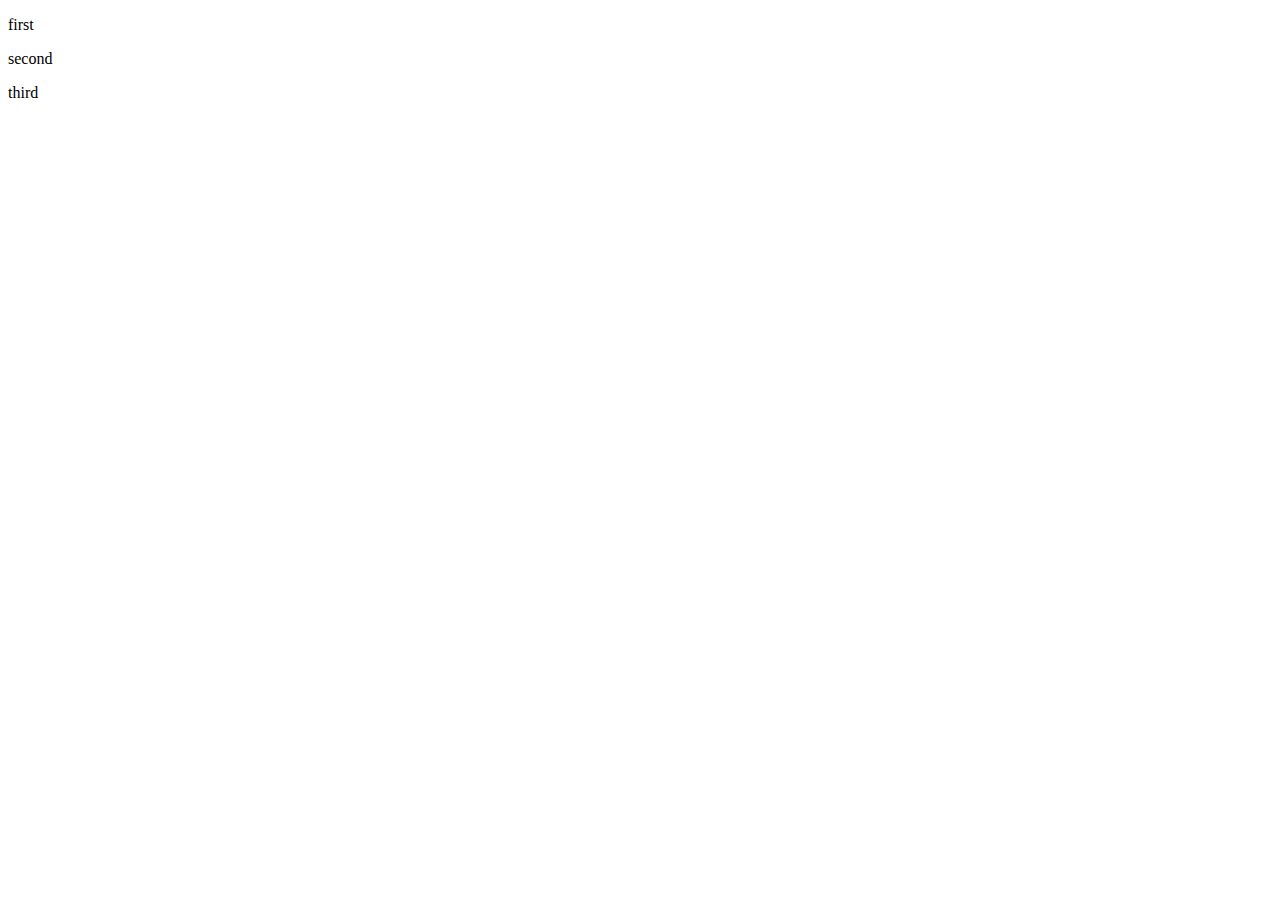
<file: aaa/index.html>
<!DOCTYPE html>
<html lang="en">
<head>
  <meta charset="UTF-8">
  <meta name="viewport" content="width=device-width, initial-scale=1.0">
  <title>Document</title>
</head>
<body>
  <p>first</p>
  <p>second</p>
  <p>third</p>
</body>
</html>
</file>
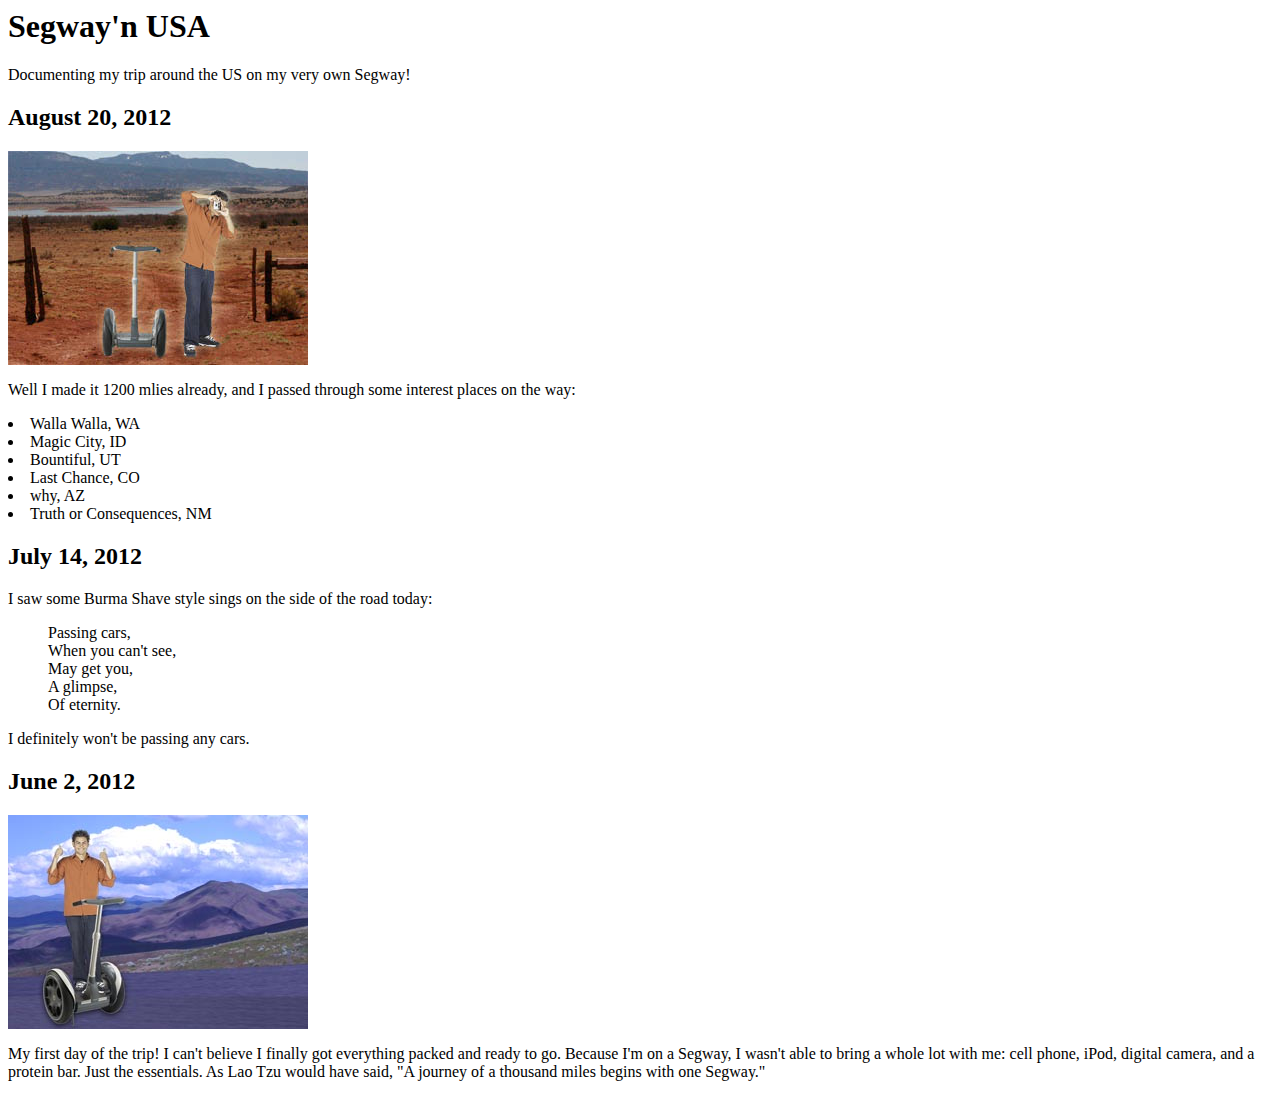
<file: journal/index.html>
<html>
    <head>
        <title>My Trip Around the USA on a Segway</title>
    </head>
    <body>
        <h1>Segway'n USA</h1>
        <p>
            Documenting my trip around the US on my very own Segway!
        </p>
        <h2>August 20, 2012</h2>
        <img src="images/segway2.jpg">
        <p>
            Well I made it 1200 mlies already, and I passed
            through some interest places on the way:
        </p>
        <li>Walla Walla, WA</li>
        <li>Magic City, ID</li>
        <li>Bountiful, UT</li>
        <li>Last Chance, CO</li>
        <li>why, AZ</li>
        <li>Truth or Consequences, NM</li>
        <h2>July 14, 2012</h2>
        <p>
            I saw some Burma Shave style sings on the side of the 
            road today:
        </p>
        <blockquote>
            Passing cars,<br>
            When you can't see,<Br>
            May get you,<br>
            A glimpse,<br>
            Of eternity.<br>
        </blockquote>
        <P>
            I definitely won't be passing any cars.
        </P>
        <h2>June 2, 2012</h2>
        <img src="images/segway1.jpg">
        <p>
            My first day of the trip! I can't believe I finally got
            everything packed and ready to go. Because I'm on a Segway,
            I wasn't able to bring a whole lot with me: cell phone, iPod,
            digital camera, and a protein bar. Just the essentials. As
            Lao Tzu would have said, "A journey of a thousand miles begins
            with one Segway."
        </p>
    </body>
</html>
</file>
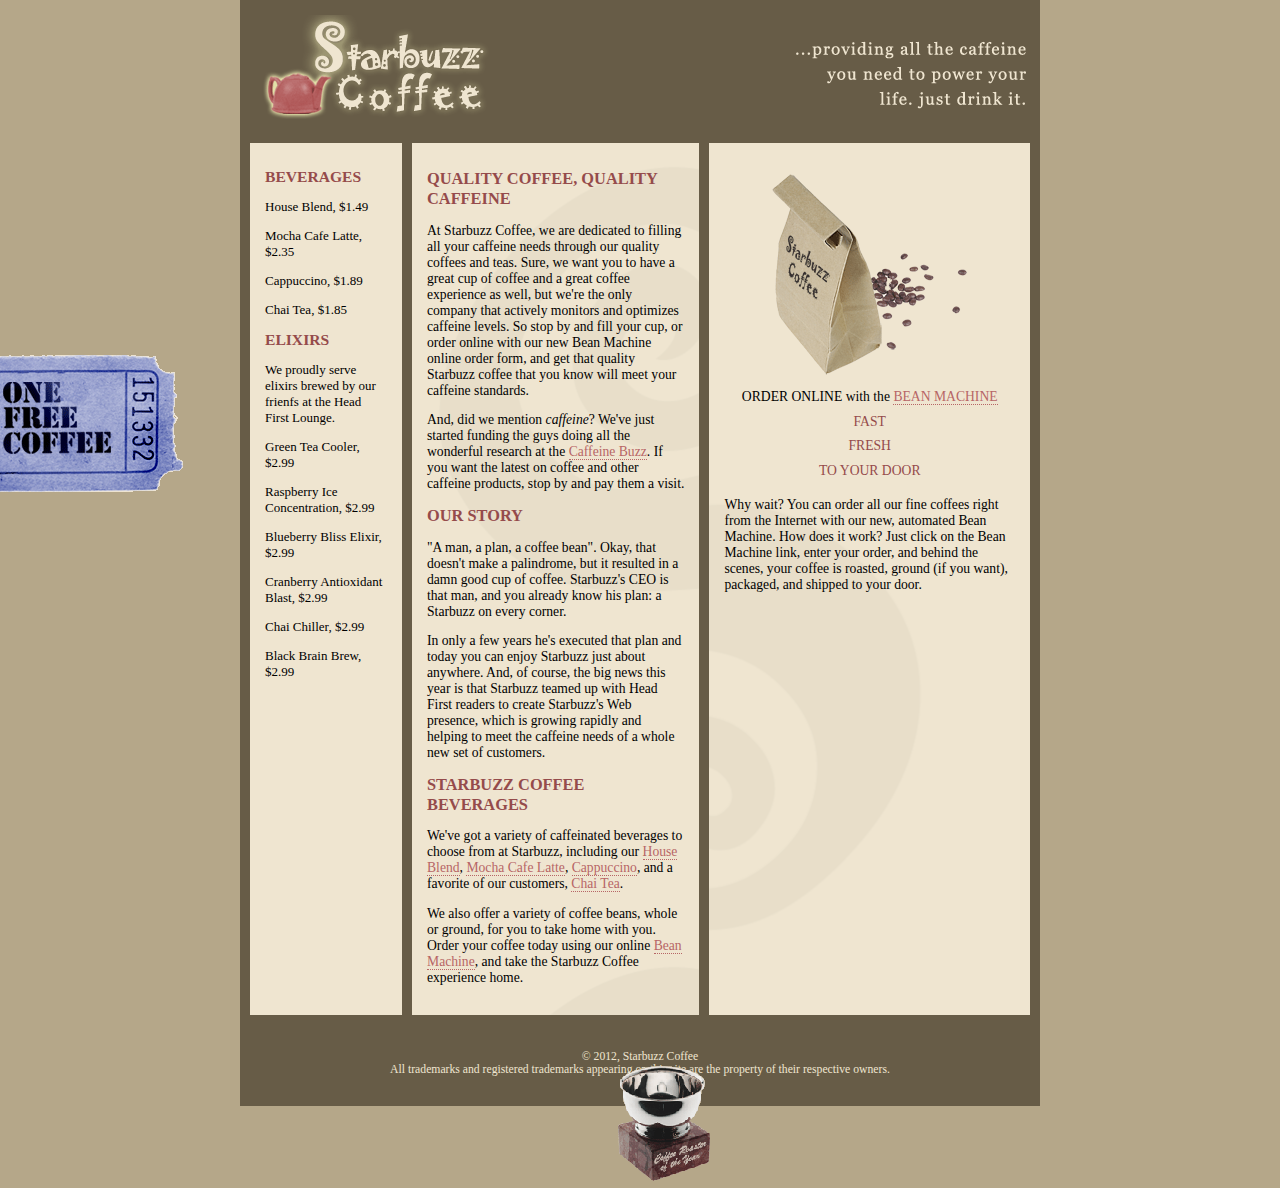
<file: starbuzz/index.html>
<!DOCTYPE html>
<html>
  <head>
    <meta charset="utf-8">
    <title>Starbuzz Coffee</title>
    <link rel="stylesheet" type="text/css" href="starbuzz.css">
  </head> 

  <body>
    <div id="allcontent">
    <div id="header">
      <img src="images/header.gif" alt="Starbuzz Coffee logo image">
    </div>

    <div id="tableContainer">
      <div id="tableRow">
          <div id="drinks">
              <h1>BEVERAGES</h1>
              <p>House Blend, $1.49</p>
              <p>Mocha Cafe Latte, $2.35</p>
              <p>Cappuccino, $1.89</p>
              <p>Chai Tea, $1.85</p>
              <h1>ELIXIRS</h1>
              <p>
                We proudly serve elixirs brewed by our frienfs
                at the Head First Lounge.
              </p>
              <p>Green Tea Cooler, $2.99</p>
              <p>Raspberry Ice Concentration, $2.99</p>
              <p>Blueberry Bliss Elixir, $2.99</p>
              <p>Cranberry Antioxidant Blast, $2.99</p>
              <p>Chai Chiller, $2.99</p>
              <p>Black Brain Brew, $2.99</p>
            </div>
    <div id="main">
      <h1>QUALITY COFFEE, QUALITY CAFFEINE</h1>
      <p>
        At Starbuzz Coffee, we are dedicated to filling all your  caffeine needs through our 
        quality coffees and teas. Sure, we want you to have a great cup of coffee and a great 
        coffee experience as well, but we're the only company that actively monitors and 
        optimizes caffeine levels. So stop by and fill your cup, or order online with our new Bean 
        Machine online order form, and get that quality Starbuzz coffee that you know will meet 
        your caffeine standards.
      </p>
      <p>
        And, did we mention <em>caffeine</em>? We've just started funding the guys doing all 
        the wonderful research at the <a href="http://buzz.wickedlysmart.com"
        title="Read all about caffeine on the Buzz">Caffeine Buzz</a>.
        If you want the latest on coffee and other caffeine products, 
        stop by and pay them a visit.
      </p>
      <h1>OUR STORY</h1>
      <p>
        "A man, a plan, a coffee bean". Okay, that doesn't make a palindrome, but it resulted
        in a damn good cup of coffee.  Starbuzz's CEO is that man, and you already know his 
        plan: a Starbuzz on every corner.
      </p> 
      <p>In only a few years he's executed that plan and today 
        you can enjoy Starbuzz just about anywhere.  And, of course, the big news this year 
        is that Starbuzz teamed up with Head First readers to create Starbuzz's Web presence,  
        which is growing rapidly and helping to meet the caffeine needs of a whole new set of 
        customers.  
      </p>
      <h1>STARBUZZ COFFEE BEVERAGES</h1>
      <p>
        We've got a variety of caffeinated beverages to choose
        from at Starbuzz, including our 
        <a href="beverages.html#house" title="House Blend">House Blend</a>,
        <a href="beverages.html#mocha" title="Mocha Cafe Latte">Mocha Cafe Latte</a>, 
        <a href="beverages.html#cappuccino" title="Cappuccino">Cappuccino</a>,
        and a favorite of our customers, 
        <a href="beverages.html#chai" title="Chai Tea">Chai Tea</a>.
      </p>
      <p>
        We also offer a variety of coffee beans, whole or ground, for you to
        take home with you.  Order your coffee today using our online
        <a href="form.html">Bean Machine</a>, and take
        the Starbuzz Coffee experience home.
      </p>
    </div>

    <div id="sidebar">
      <p class="beanheading">
        <img src="images/bag.gif" alt="Bean Machine bag">
        <br>
        ORDER ONLINE
        with the 
        <a href="form.html">BEAN MACHINE</a>
        <br>
        <span class="slogan">
            FAST <br>
            FRESH <br>
            TO YOUR DOOR <br>
        </span>
      </p>
      <p>
        Why wait?  You can order all our fine coffees right from the Internet with our new, 
        automated Bean Machine.  How does it work?  Just click on the Bean Machine link, 
        enter your order, and behind the scenes, your coffee is roasted, ground 
        (if you want), packaged, and shipped to your door.
      </p>
    </div>
  </div>
</div>

    <div id="footer">
      &copy; 2012, Starbuzz Coffee
      <br>
      All trademarks and registered trademarks appearing on 
      this site are the property of their respective owners.
      <div id="award">
        <img src="images/award.gif"
             alt="Roaster of the Year award">
      </div>
    </div>

    <div id="coupon">
      <a href="freecoffee.html" title="click here to get your free coffee">
        <img src="images/ticket.gif" alt="Starbuzz coupon ticket">
        </a>
      </div>
  </body>
</html>
</file>
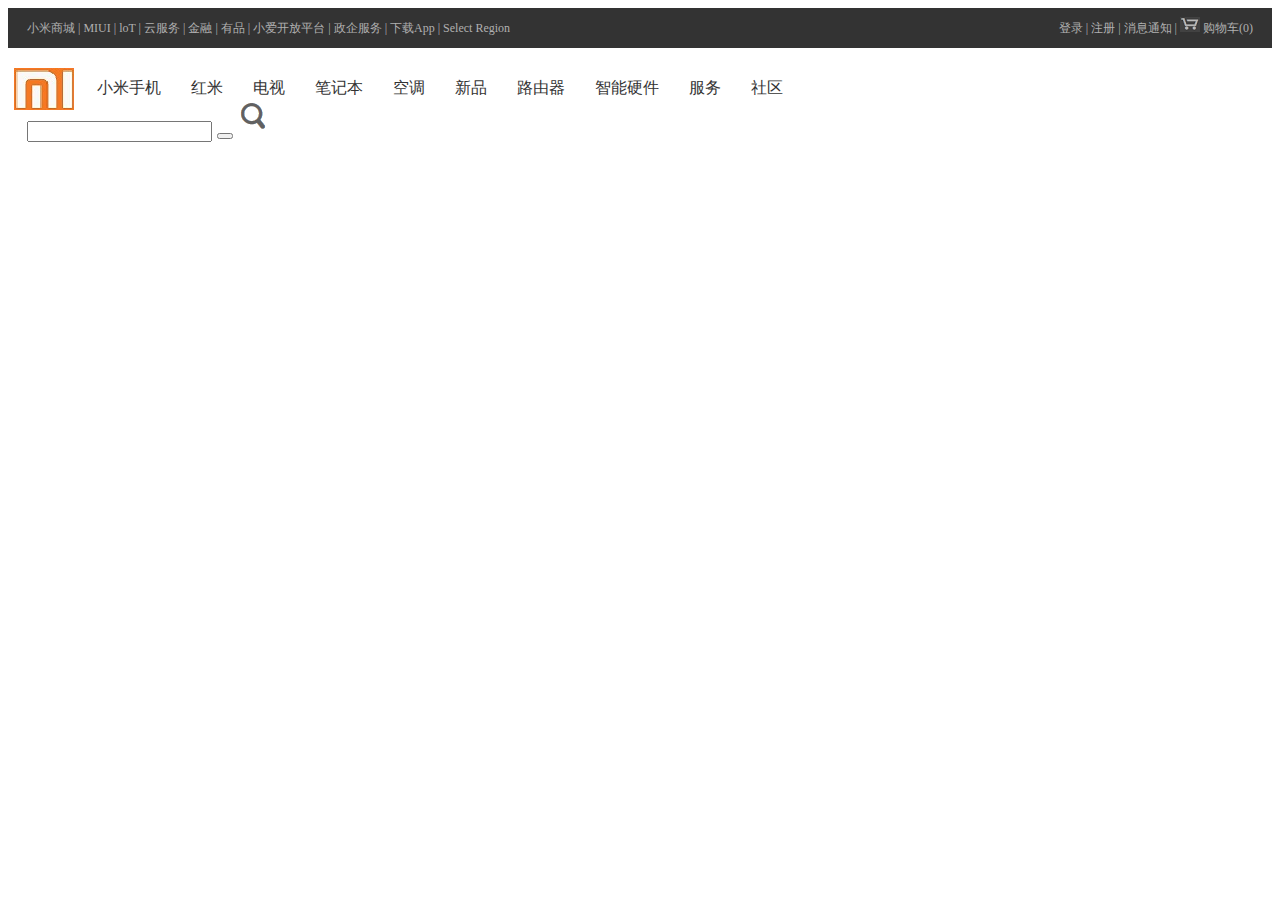
<file: 小米商城/index.html>
<!DOCTYPE html>
<html lang="en">
<head>
  <meta charset="UTF-8">
    <link rel="shortcut icon"href="images/favicom.ico.jpg"/>
    <title>小米商城 - 小米MIX 3、小米Note 5A、小米Note 3、小米笔记本官方网</title>
    <link rel="stylesheet" type="text/css"href="xiaomi.css">
</head>
<body>
  <div class="topbar-g">
    <div class="container-2">
      <div class="topbar-gyt-nav">
      <div style="float:left">
        <a>小米商城</a>
        <span class="guo-sep">|</span>
        <a>MIUI</a>
        <span class="guo-sep">|</span>
        <a>loT</a>
        <span class="guo-sep">|</span>
        <a>云服务</a>
        <span class="guo-sep">|</span>
        <a>金融</a>
        <span class="guo-sep">|</span>
        <a>有品</a>
        <span class="guo-sep">|</span>
        <a>小爱开放平台</a>
        <span class="guo-sep">|</span>
        <a>政企服务</a>
        <span class="guo-sep">|</span>
        <a>下载App</a>
        <span class="guo-sep">|</span>
        <a>Select Region</a>
      </div>
      <div class="gyt-topbar">
        <div style="float: right">
          <a>登录</a>
          <span class="guo-sep">|</span>
          <a>注册</a>
          <span class="guo-sep">|</span>
          <a>消息通知</a>
          <span class="guo-sep">|</span>
          <img src="images/02.PNG">
          <a>购物车(0)</a>
        </div>
      </div>
    </div>
  <div class="GD-header">
    <div class="container-0112">
      <header style="float: left">
        <img src="images/04.jpg">
    </div>
  </div>
  <div class="header-nav-guo">
    <div class="header1-container">
      <div class="zuo-nav">
        <ul>
          <li><a>小米手机</a></li>
          <li><a>红米</a></li>
          <li><a>电视</a></li>
          <li><a>笔记本</a></li>
          <li><a>空调</a></li>
          <li><a>新品</a></li>
          <li><a>路由器</a></li>
          <li><a>智能硬件</a></li>
          <li><a>服务</a></li>
          <li><a>社区</a></li>
        </ul>
      <nav-sousuo>
        <div class="sousuo">
          <input type="">
          <button></button>
          <img src="images/06.PNG">
      </nav-sousuo>
</file>
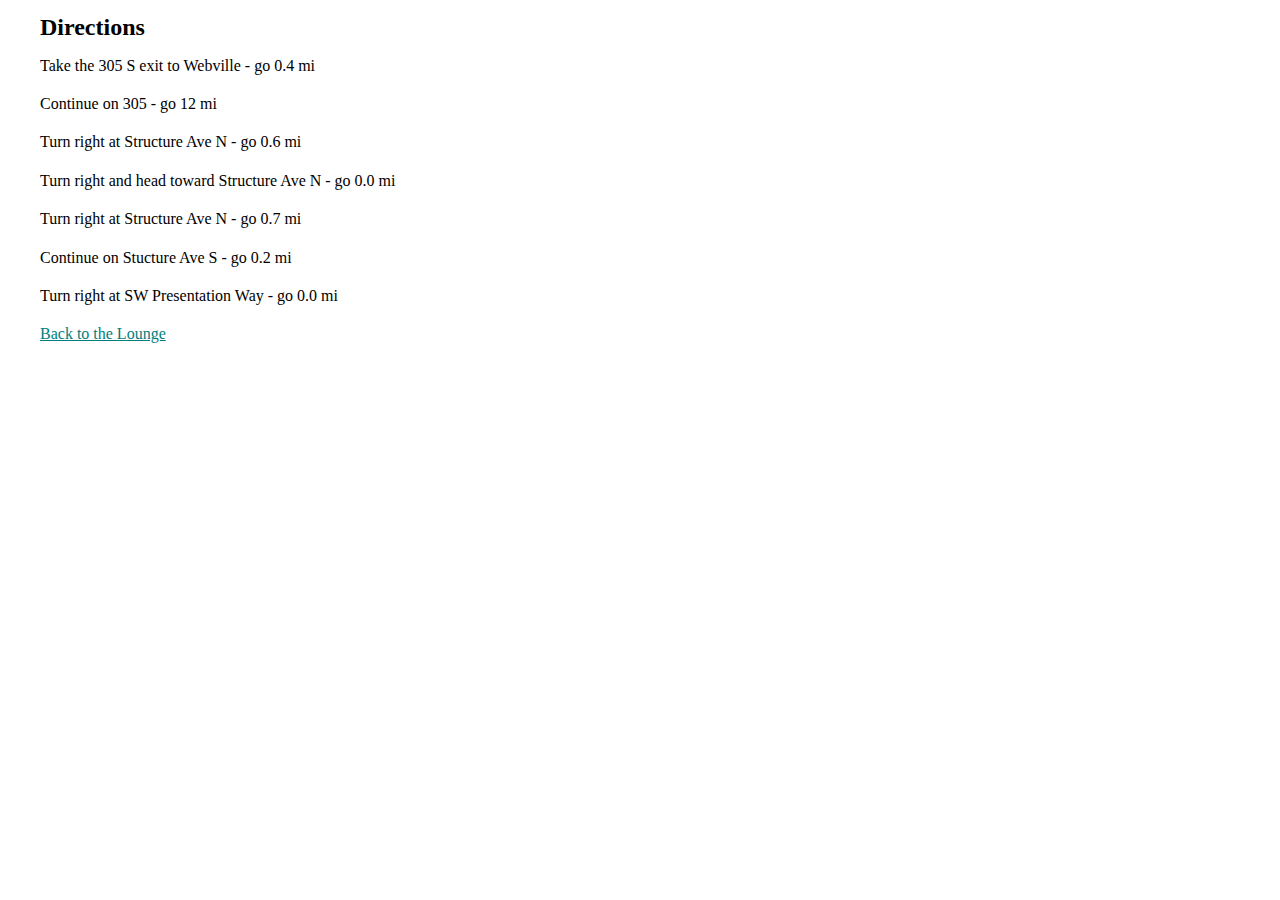
<file: lounge/about/directions.html>
<!DOCTYPE html>
<html>
  <head>
    <meta charset="utf-8">
    <title>Head First Lounge Directions</title>
    <link type="text/css" rel="stylesheet" href="../lounge.css">
  </head>
  <body>
    <h1>Directions</h1>
    <p>Take the 305 S exit to Webville - go 0.4 mi</p>
    <p>Continue on 305 - go 12 mi</p>
    <p>Turn right at Structure Ave N - go 0.6 mi</p>
    <p>Turn right and head toward Structure Ave N - go 0.0 mi</p>
    <p>Turn right at Structure Ave N - go 0.7 mi</p>
    <p>Continue on Stucture Ave S - go 0.2 mi</p>
    <p>Turn right at SW Presentation Way - go 0.0 mi</p>
    <p>
      <a href="../lounge.html">Back to the Lounge</a>
    </p>
  </body>
</html>
</file>
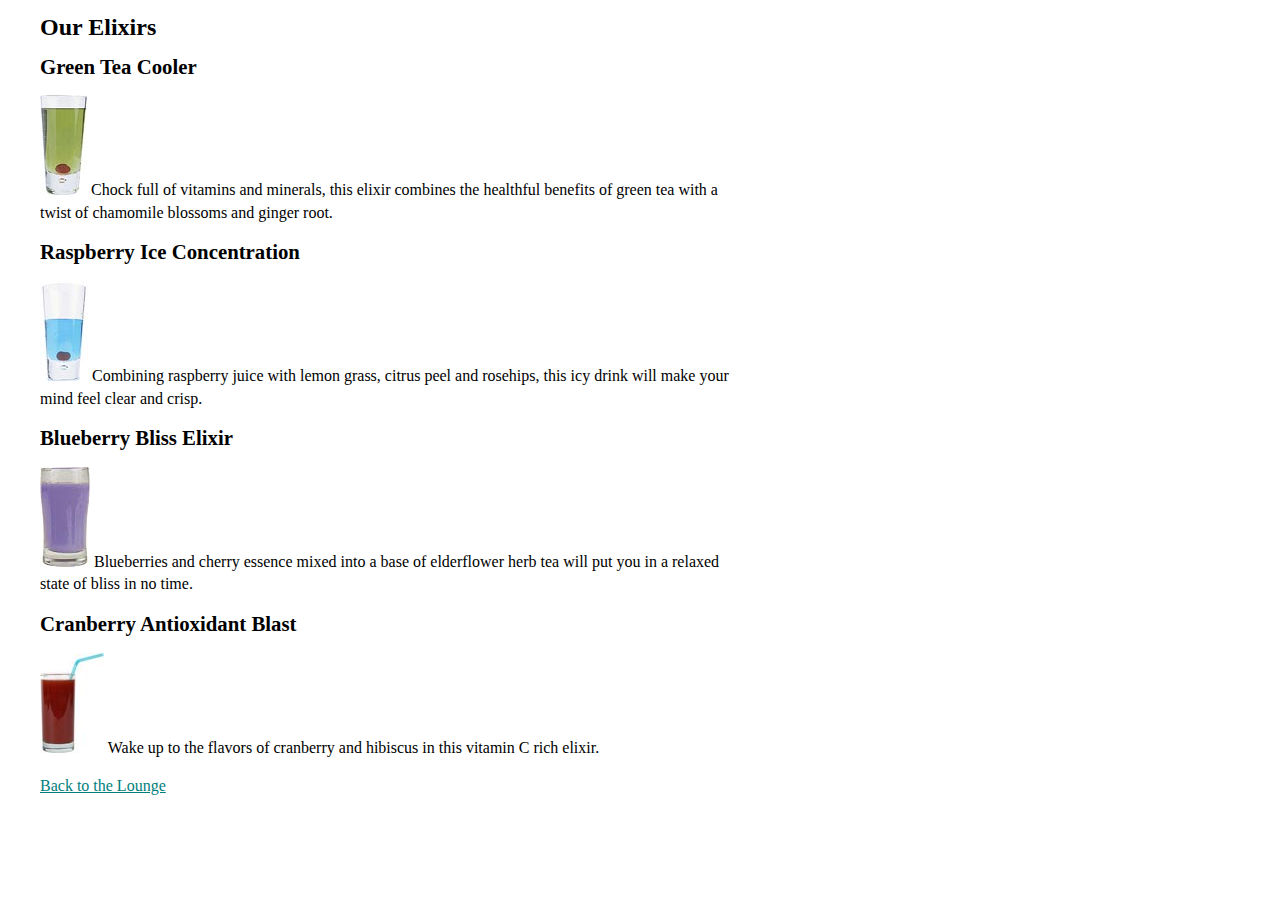
<file: lounge/beverages/elixir.html>
<!DOCTYPE html>
<html>
  <head>
    <meta charset="utf-8">
    <title>Head First Lounge Elixirs</title>
    <link type="text/css" rel="stylesheet" href="../lounge.css">
  </head>
  <body>
    <h1>Our Elixirs</h1>

    <h2>Green Tea Cooler</h2>
    <p class="greentea">
      <img src="../images/green.jpg" alt="Green Tea Cooler">
      Chock full of vitamins and minerals, this elixir
      combines the healthful benefits of green tea with
      a twist of chamomile blossoms and ginger root.
    </p>
    <h2>Raspberry Ice Concentration</h2>
    <p class="raspberry">
      <img src="../images/lightblue.jpg" alt="Raspberry Ice Concentration">
      Combining raspberry juice with lemon grass,
      citrus peel and rosehips, this icy drink
      will make your mind feel clear and crisp.
    </p>
    <h2>Blueberry Bliss Elixir</h2>
    <p class="blueberry">
      <img src="../images/blue.jpg" alt="Blueberry Bliss Elixir">
      Blueberries and cherry essence mixed into a base
      of elderflower herb tea will put you in a relaxed
      state of bliss in no time.
    </p>
    <h2>Cranberry Antioxidant Blast</h2>
    <p>
      <img src="../images/red.jpg" alt="Cranberry Antioxidant Blast">
      Wake up to the flavors of cranberry and hibiscus
      in this vitamin C rich elixir.
    </p>
    <p>
      <a href="../lounge.html">Back to the Lounge</a>
    </p>
  </body>
</html>
</file>
<file: starbuzz/starbuzz.css>
body { 
  background-color: #b5a789;
  font-family:      Georgia, "Times New Roman", Times, serif;
  font-size:        small;
  margin:           0px;
}

#header {
  background-color: #675c47;
  margin:           10px 10px 10px 10px;
  height:           108px;
}

#main {
  display:          table-cell;
  background:       #efe5d0 url(images/background.gif) top left;
  font-size:        105%;
  padding:          15px;
  vertical-align:   top;
}

#sidebar {
  display:          table-cell;
  background:       #efe5d0 url(images/background.gif) bottom right;
  font-size:        105%;
  padding:          15px;
  vertical-align:   top;
}

#footer {
  position:         relative;
  background-color: #675c47;
  color:            #efe5d0;
  text-align:       center;
  padding:          15px;
  margin:           10px 10px 10px 10px;
  font-size:        90%;
  clear:            left;
}

h1 {
  font-size:        120%;
  color:            #954b4b;
}

.slogan { color: #954b4b; }

.beanheading {
  text-align:       center;
  line-height:      1.8em;
}

a:link {
  color:            #b76666;
  text-decoration:  none;
  border-bottom:    thin dotted #b76666;
}
a:visited {
  color:            #675c47;
  text-decoration:  none;
  border-bottom:    thin dotted #675c47;
}
#allcontent {
  width:            800px;
  padding-top:      5px;
  padding-bottom:   5px;
  background-color: #675c47;
  margin-left:      auto;
  margin-right:     auto;
}
div#tableContainer {
  display:          table;
  border-spacing:   10px;
}
div#tableRow {
  display:          table-row;
}
#drinks{
  display:          table-cell;
  background-color: #efe5d0;
  width:            20%;
  padding:          15px;
  vertical-align:   top;
}
#award {
  position:         absolute;
  top:              30px;
  left:             365px;
}
#coupon {
  position:         fixed;
  top:              350px;
  left:             -90px;
}
#coupon a, img {
  border:           none;
}
</file>
<file: 小米商城/xiaomi.css>
.topbar-g{
  position: relative;
  z-index:  30;
  height:   40px;
  font-size: 12px;
  color:   #b0b0b0;
  background: #333;
  display:   block;
}
.container-0112 {
  position: absolute;
  left:    6px;
  top:     60px;
  color:   #333;
}
.container-2{
  width: 1226px;
  margin-right: auto;
  margin-left: auto;
}
.topbar-g .topbar-gyt-nav{
  height:      40px;
  line-height: 40px;
}
.header-nav-guo{
  float:       left;
}
.header-nav-guo .header1-container .zuo-nav{
  color:       #333;
  font-size:   18px;
}
li{
  float: left;
}

ul{
  list-style-type: none;
}
li{
  position: relative;
  z-index: 10;
  float: left;
  margin: 0;
  padding: 12px 0 0 30px;
  list-style-type: none;
  font-size: 16px;
}
</file>
<file: lounge/lounge.css>
body {
  font-size: 12pt;
  font-family: Times, "Times New Roman", serif;
  line-height: 1.4em;
  margin: 10px 40px 10px 40px;
  width: 700px;
}

h1, h2 {
  color: black;
}

h1 {
  font-size: 150%;
}

h2 {
  font-size: 130%;
}

#guarantee {
  padding: 25px 25px 25px 25px;
  border: thin solid black;
  margin-right: 240px;
  margin-left: 30px;
  line-height: 1.5em;
  font-style: italic;
  font-family: Georgia, "Times New Roman", Times, serif;
  color: #222222;
}

#elixirs {
  font-family: Verdana, Helvetica, Arial, sans-serif; 
  width: 200px;
  background-color: #ffffff;
  background: url("images/elixirbackground.gif") repeat-x top center;
  padding: 0px 20px 20px 20px;
  margin-left: 25px;
  color: #000000;
  border: thin double #007e7e;
  text-align: center; 
  font-size: 80%;
}

#elixirs a:link { color: #007e7e;}
#elixirs a:visited { color: #333333;}
#elixirs a:hover { background: #f88396; color: #0d5353;}

#elixirs h2 {
  color: #000000;
}

#elixirs h3 {
  color: #d12c47;
}

#elixirs img {
  padding-top: 20px;
}
	
#elixirs p {
  line-height: 1em;
}

#footer {
  font-size: 50%;
  text-align: center;
  line-height: normal;
  margin-top: 30px;
}

.artist {
  font-weight: bold;
}

.cd {
  font-style: italic;
}

body p a:link { color: #007e7e; }
body p a:visited { color: #333333; }

.guarantee{
  border-color: black;
  border-width: 1px;
  border-style: solid;
  background-color: #a7cece;
  padding: 25px;
  margin: 30px;
}
#guarantee {
  line-height: 1.9;
  font-style: italic;
  font-family: Georgia, "Times New Roman", Times, serif;
  color: #444444;
  border-color: white;
  border-width: 1px;
  border-style: dashed;
  background-color: #a7cece;
  padding: 25px;
  padding-left: 80px;
  margin: 30px;
  margin-right: 250px;
  background-image: url(images/background.gif);
  background-repeat: no-repeat;
  background-position: top left;
}

#elixirs {
  border-width: thin;
  border-style: dashed;
  border-color: #007e7e;
  width: 200px;
  padding-right: 20px;
  padding-bottom: 20px;
  padding-left: 20px;
  margin-left: 20px;
  text-align: center;
  background-image: url(images/cocktail.gif);
  background-repeat: repeat-x;
}
#elixirs h2{
  color: black;
}
#elixirs h3{
  color: #d12c47;
}
#elixirs{
  line-height:1em;
}
#elixirs{
  line-height: 1;
}
#elixirs{
  font:small/1.6em Verdana, Helvetica, Arial, sans-serif;
}
#css{
  font-size:50%;
  text-align: center;
  line-height: normal;
  margin-top: 30px;
}
</file>
